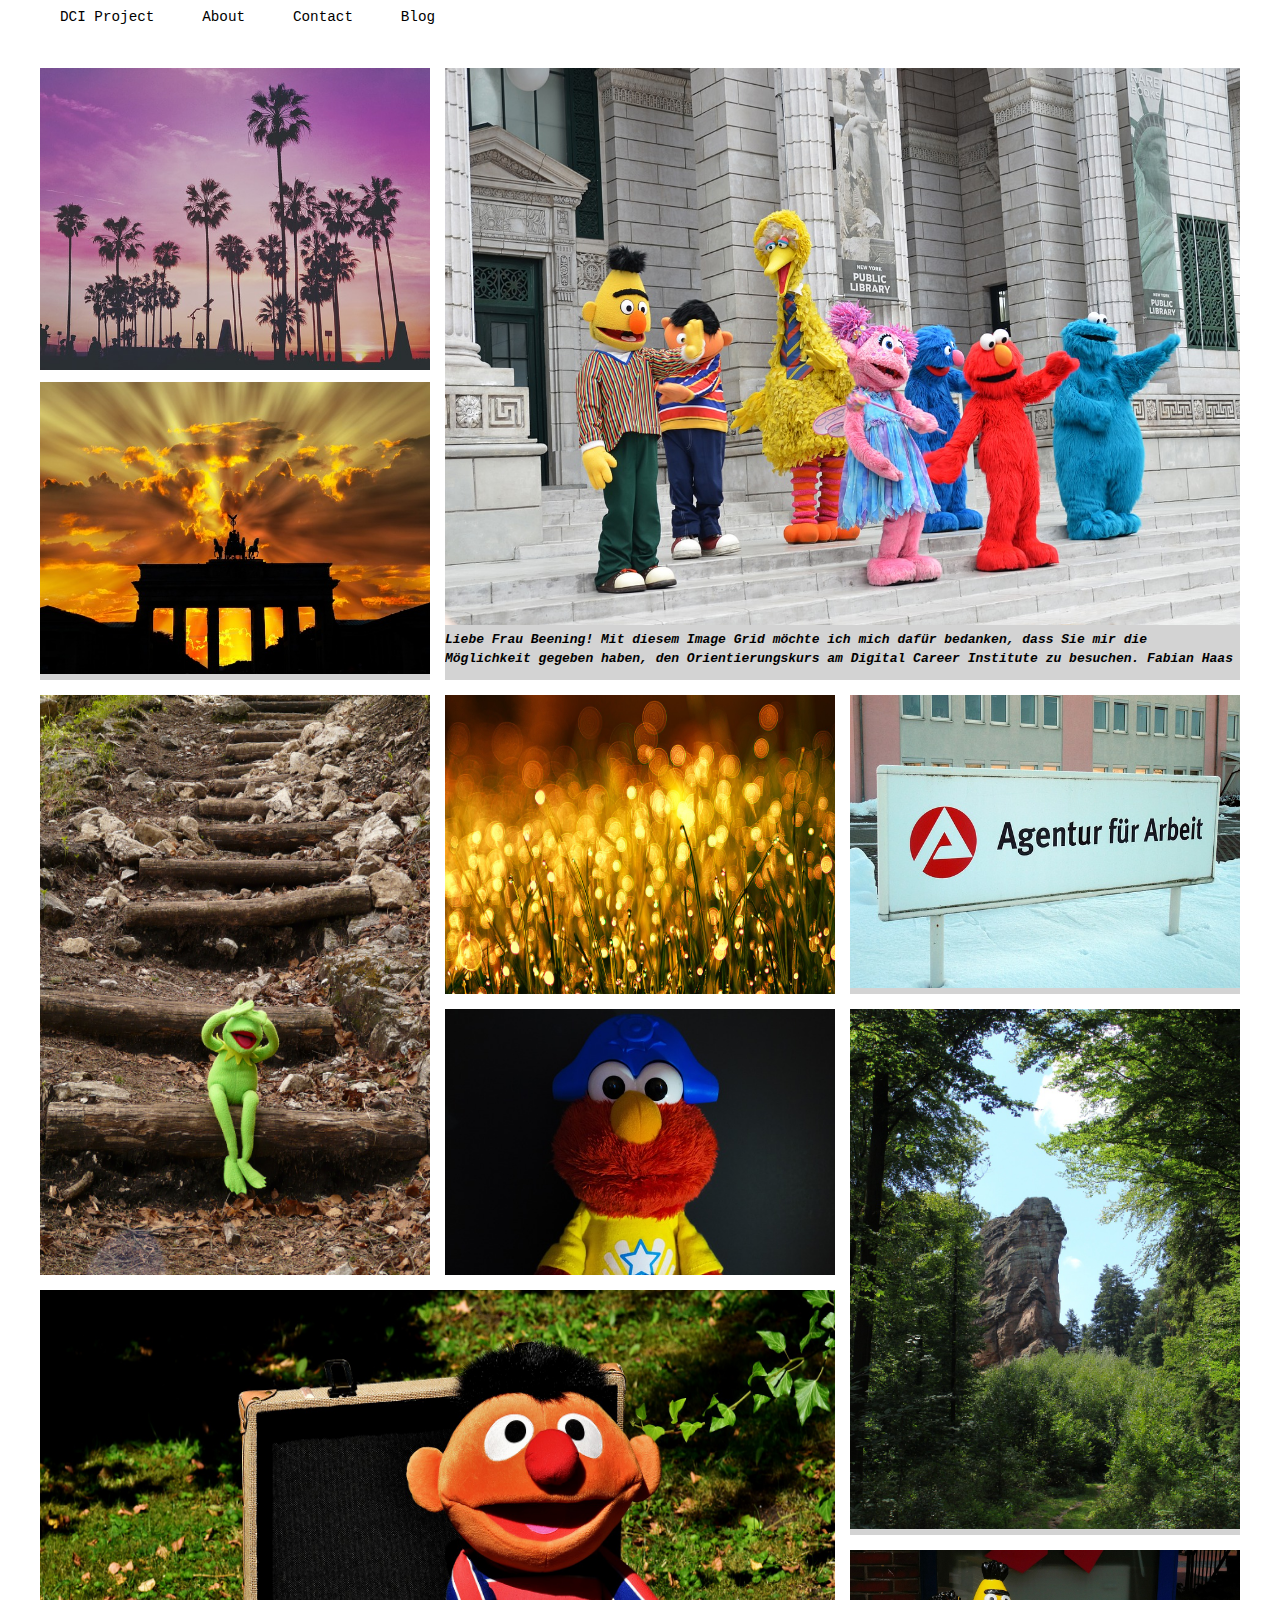
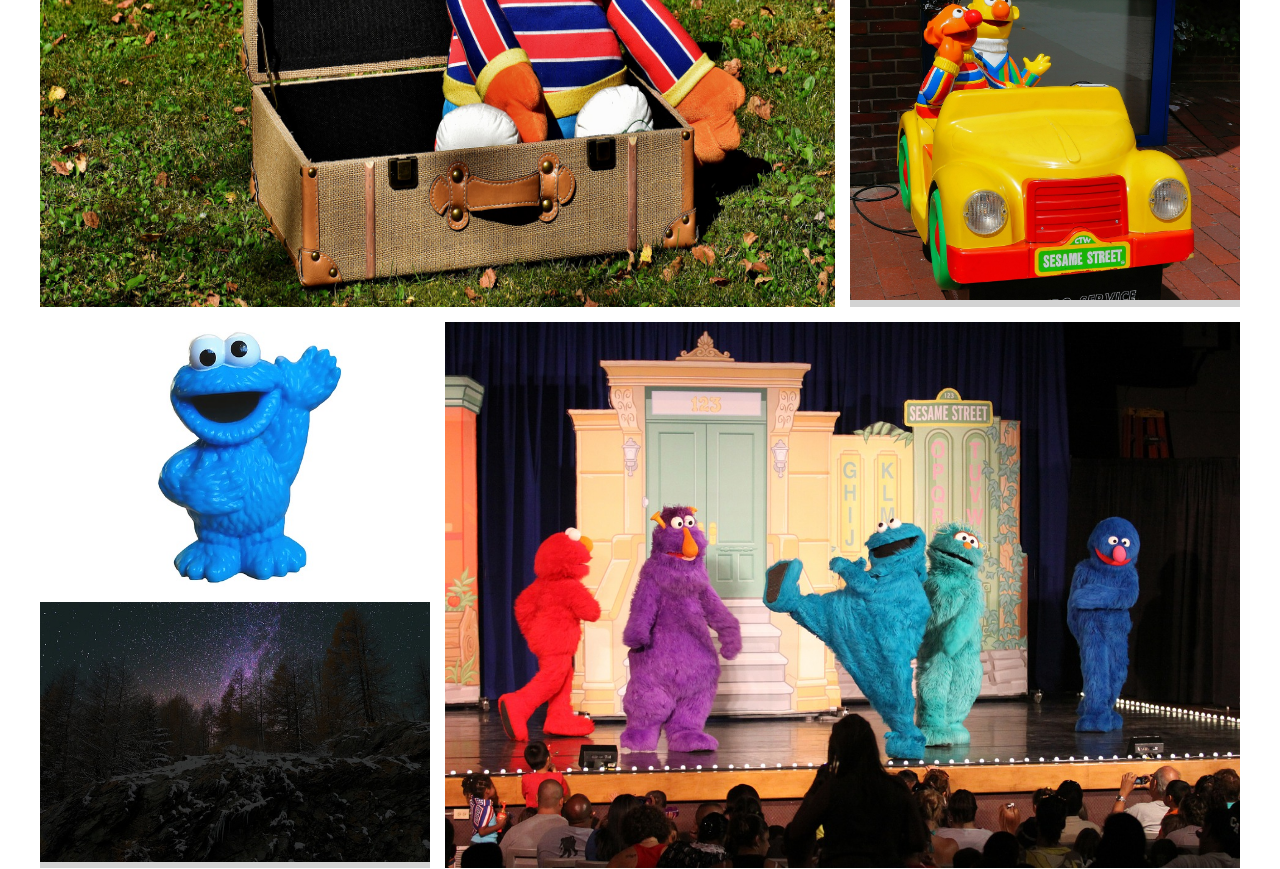
<file: index.html>
<!DOCTYPE html>
<html lang="en">
<head>
    <meta charset="UTF-8">
    <title>Grid Sesame Street</title>
    <link rel="stylesheet" href="css/stylo.css">
    </head>  
<body>
<div class="container">
    <header class="header" "flex">
        <nav class="main-nav">
            <a href="#">DCI Project</a>
            <a href="#">About</a>
            <a href="#">Contact</a>
            <a href="#">Blog</a>
        </nav>    
    </header>
    <div class="grid">
        <div class="grid-item">
          <img src="images/Palmen.jpg" alt="Tropisch" height="101%">
        </div>
        <div class="grid-item grid-item_two">
           <img src="images/Sesame%20Street%20Characters.jpg" alt="SSC Performing" height="91%";> 
            <p><i><b>Liebe Frau Beening! Mit diesem Image Grid möchte ich mich dafür bedanken, dass Sie mir die Möglichkeit gegeben haben, den Orientierungskurs am Digital Career Institute zu besuchen. Fabian Haas</b></i></p>
        </div>
        <div class="grid-item">
            <img src="images/Brandenburger%20Tor.jpg" alt="Berlin">
        </div>
        <div class="grid-item grid-item_four">
            <img src="images/Kermit.jpg" alt="Frosch" height="100%">
        </div>
        <div class="grid-item">
            <img src="images/GoldWiese.jpg" alt="Worte" height="100%">
        </div>
        <div class="grid-item">
            <img src="images/Agentur%20f%C3%BCr%20Arbeit.jpg" alt="Schild">
        </div>
        <div class="grid-item">
            <img src="images/Elmo.jpg" alt="Pirat" height="100%">
        </div>
        <div class="grid-item grid-item_eight">
           <img src="images/Baum%20Vertikal.jpg" alt="Natur">
        </div>
        <div class="grid-item grid-item_nine">
            <img src="images/Ernie%20Sesame%20Street.jpg" alt="Koffer-Ernie" height="100%";>
        </div>
        <div class="grid-item">
            <img src="images/Bert%20&%20Ernie.jpg" alt="Team">                     
        </div>
        <div class="grid-item">
            <img src="images/Cookie%20Monster.jpg" alt="Krümel" height="100%">
        </div>
        <div class="grid-item grid-item_twelve">
            <img src="images/Sesame%20Theater.jpg" alt="Kunterbunt" height="100%">
        </div>
        <div class="grid-item">
            <img src="images/Star%20Night.jpg" alt="Wunderbar">
        </div>
    </div>  
</div>
</body>
</html>
</file>
<file: css/stylo.css>
*{
    box-sizing: border-box; 
}

body h1 {margin: 0;}
body {
    font-family: monospace; 
    line-height: 1.4em; 
    color: black#333; 
}
.container {
    max-width: 1200px; 
    height: auto;
    margin: auto; 
}
.p2{
    padding: 20px; 
}
.flex {
    display: flex; 
    align-items: center;  
}
.header {
    width: 100%; 
    height: 60px;   
}
.header > .logo > img{
    width: 150px; 
}
.header > .logo{
    width: 30%;
    margin-left: -35px; 
    margin-bottom: -55px; 
    z-index: 2; 
}
.header > .main-nav > a{
    margin: 20px; 
    color: black;
    text-decoration: none; 
    font-size: 1.1em
}

/*Grid*/

.grid {
    width: 100%; 
    height: auto; 
    display: grid; 
    grid-gap: 15px; 
    grid-template-columns: repeat(3, 1fr);
    grid-auto-rows: minmax(220px, auto)    
}
.grid-item {
    background-color: lightgray; 
}
.grid-item > img {
    width: 100%;
}
.grid-item_two {
    grid-column: 2 / 4;
    grid-row: 1 / 3; 
}
.grid-item_four {
    grid-row: 3 / 5; 
}
.grid-item_eight {
    grid-column: 3 / 4;
    grid-row: 4 / 6;
}
.grid-item_nine {
    grid-column: 1 / 3;
    grid-row: 5 / 7;
}
.grid-item_twelve {
    grid-column: 2 / 4;
    grid-row: 7 / 9;
}

p {overflow:hidden; margin:0;}
</file>
